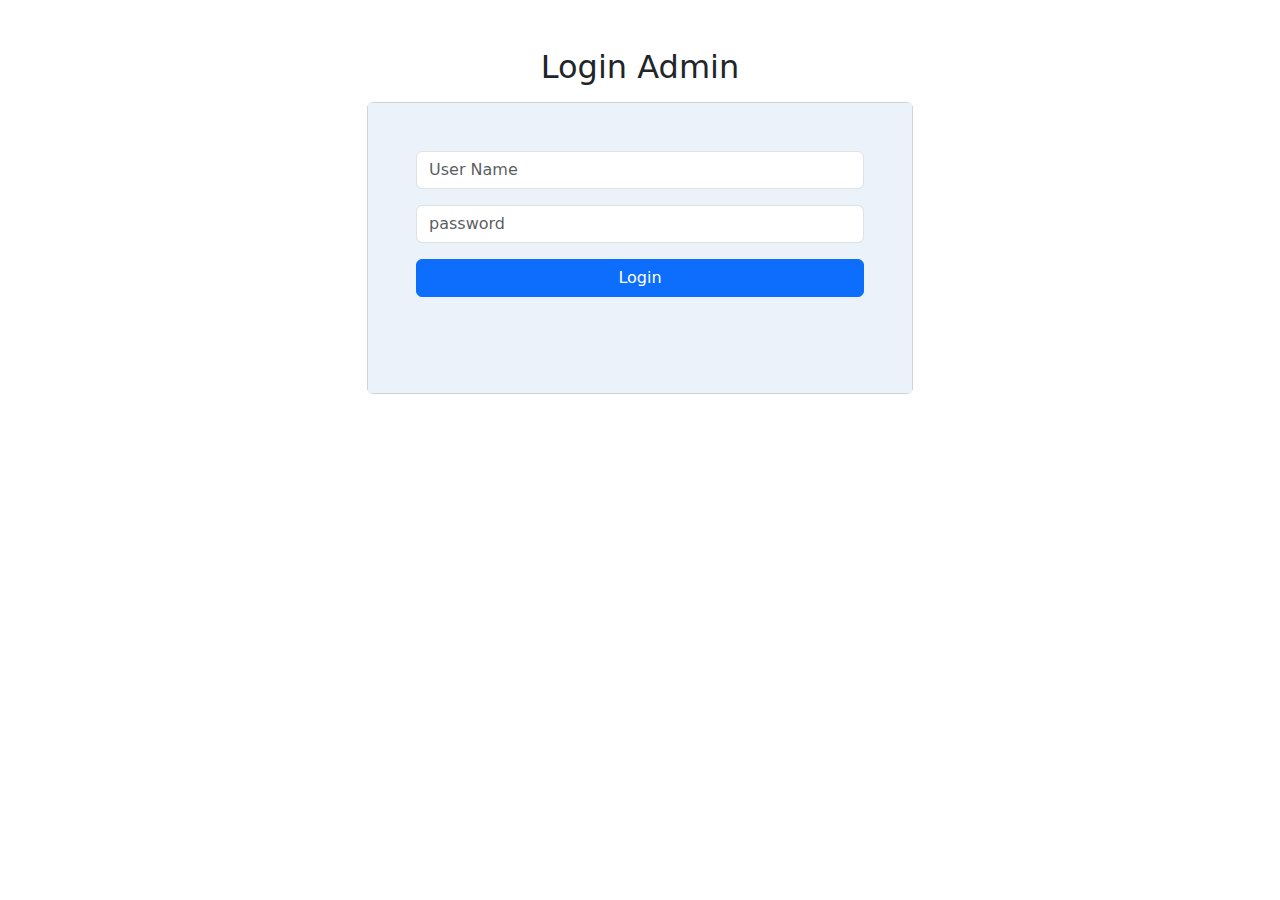
<file: index.html>
<!DOCTYPE html>
<html lang="en">
<head>
    <meta charset="UTF-8">
    <meta http-equiv="X-UA-Compatible" content="IE=edge">
    <meta name="viewport" content="width=device-width, initial-scale=1.0">
    <title>Login Admin</title>
    <link rel="stylesheet" href="assets/css/login.css">
    <link rel="stylesheet" href="assets/css/bootstrap.min.css">
</head>
<body>
    <div class="container">
        <div class="row">
          <div class="col-md-6 offset-md-3">
            <h2 class="text-center text-dark mt-5">Login Admin</h2>
            <div class="card my-3">
              <form class="card-body cardbody-color p-lg-5">
                <div class="mb-3">
                  <input type="text" class="form-control" id="username" aria-describedby="emailHelp" 
                    placeholder="User Name">
                </div>
                <div class="mb-3">
                  <input type="password" class="form-control" id="password" placeholder="password">
                </div>
                <input type="button" value="Login" onclick="checkLogin()" class="btn btn-primary px-5 mb-5 w-100">
              </form>
            </div>
          </div>
        </div>
      </div>
    <script src="assets/js/bootstrap.bundle.min.js"></script>
    <script src="assets/js/login.js"></script>
</body>
</html>
</file>
<file: assets/css/login.css>
.btn-color{
    background-color: #0e1c36;
    color: #fff;
    
  }
  
  .profile-image-pic{
    height: 200px;
    width: 200px;
    object-fit: cover;
  }
  
  
  
  .cardbody-color{
    background-color: #ebf2fa;
  }
  
  a{
    text-decoration: none;
  }
</file>
